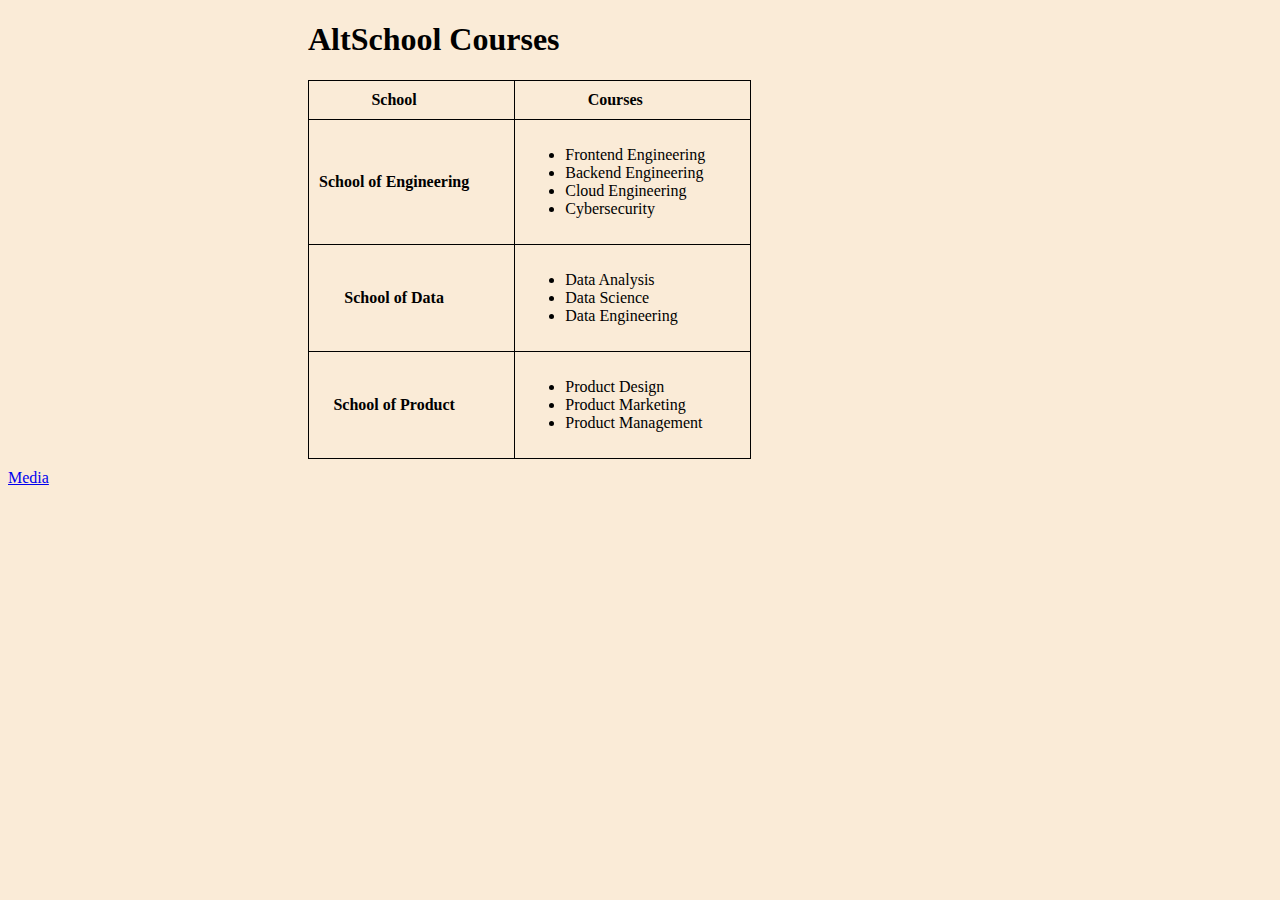
<file: index.html>
<!DOCTYPE html>
<html lang="en">
  <head>
    <meta charset="UTF-8" />
    <meta name="viewport" content="width=device-width, initial-scale=1.0" />
    <link rel="stylesheet" href="style.css" />
    <title>Table of Courses</title>
  </head>
  <body>
    <div>
      <h1>AltSchool Courses</h1>
      <table>
        <thead>
          <tr>
            <th>School</th>
            <th>Courses</th>
          </tr>
        </thead>
        <tbody>
          <tr>
            <th>School of Engineering</th>
            <td>
              <ul>
                <li>Frontend Engineering</li>
                <li>Backend Engineering</li>
                <li>Cloud Engineering</li>
                <li>Cybersecurity</li>
              </ul>
            </td>
          </tr>
          <tr>
            <th>School of Data</th>
            <td>
              <ul>
                <li>Data Analysis</li>
                <li>Data Science</li>
                <li>Data Engineering</li>
              </ul>
            </td>
          </tr>
          <tr>
            <th>School of Product</th>
            <td>
              <ul>
                <li>Product Design</li>
                <li>Product Marketing</li>
                <li>Product Management</li>
              </ul>
            </td>
          </tr>
        </tbody>
      </table>
    </div>
    <footer><a href="media.html">Media</a></footer>
  </body>
</html>
</file>
<file: style.css>
body {
    background-color: antiquewhite;
}

div {
    margin: 10px 300px;
}

table,
thead,
th,
tr,
td {
    border: 1px solid black;
    border-collapse: collapse;
    padding: 10px;
    padding-right: 45px;
}

footer {
    margin: auto;
}
</file>
